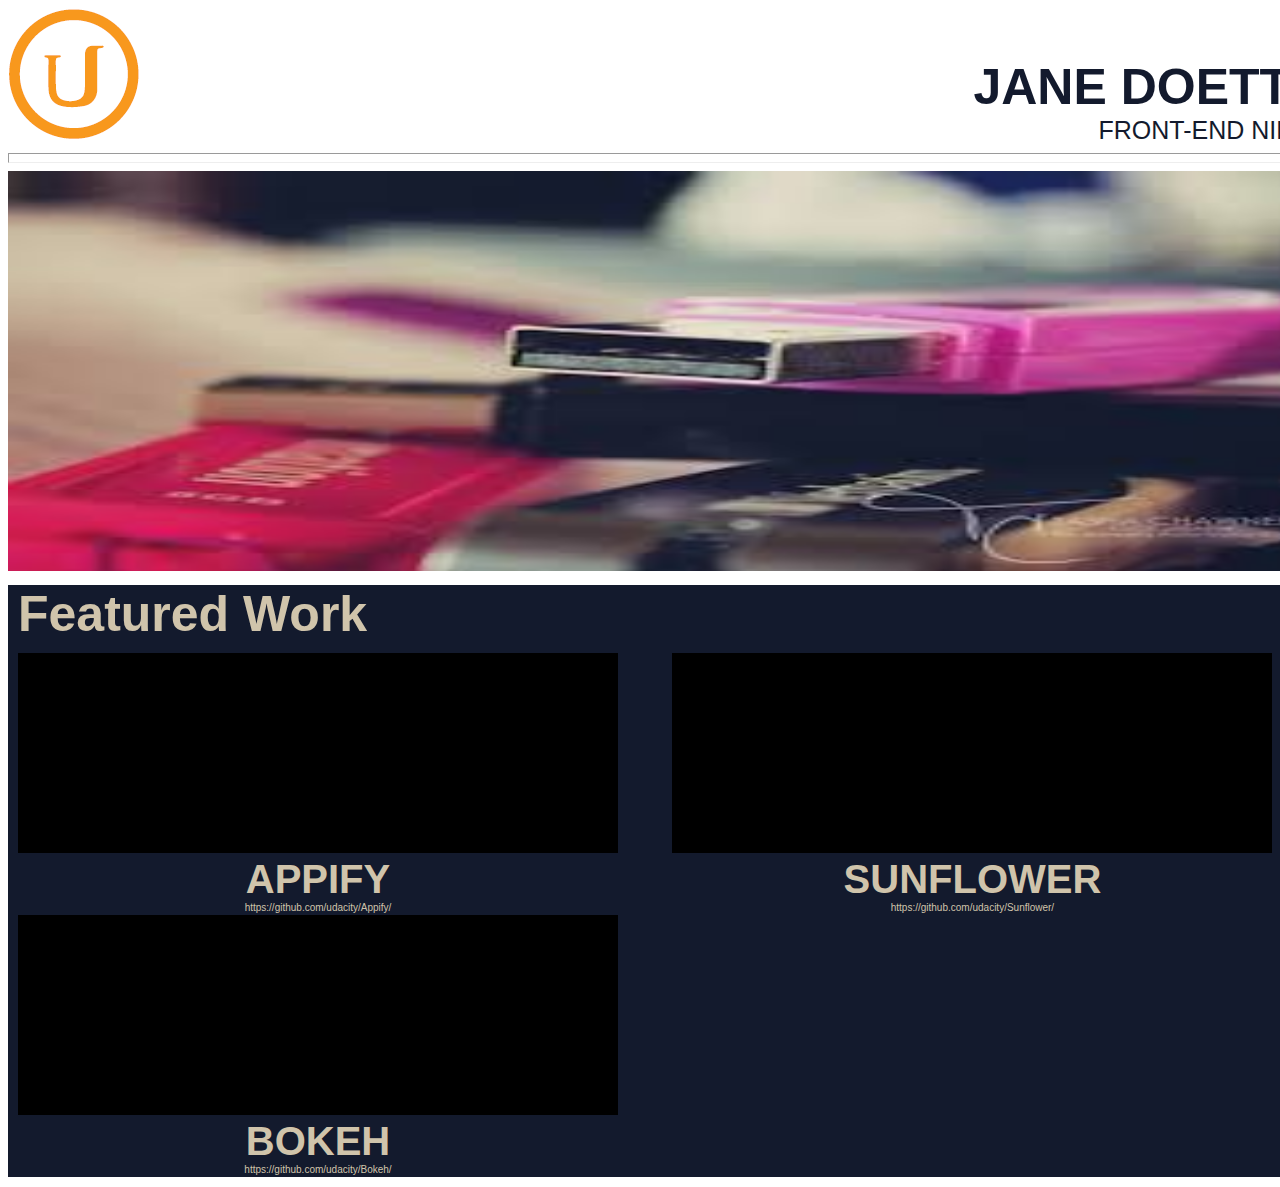
<file: CuartoEjercicio/index.html>
<!DOCTYPE html>
<html>

<head>
	<title>Cuarta Pagina</title>
	<link rel="stylesheet" type="text/css" href="css/styles.css">
</head>

<body>

	<div class="title">
		<img src="img/logo.png">

		<div class="textTitle">
			<h1>JANE DOETTE</h1>
			<P>FRONT-END NINJA</P>
		
		
		</div>
	</div>

	<hr width="1330px" align="left"  size="10" style="color:green;" />

	<div class="image">
		<img src="img/img01.jpg">
	</div>

	<div class="backD">

		<div class="texto">
		<h2>Featured Work</h2>
	</div>

	<div class="contenedor">

		<div class="primero">
			<img src="img/img02.jpg">
			<h2>APPIFY</h2>
			<p>https://github.com/udacity/Appify/</p>
		</div>

		<div class="segundo">
			<img src="img/img02.jpg">
			<h2>SUNFLOWER</h2>
			<p>https://github.com/udacity/Sunflower/</p>
		</div>

		<div class="tercero">
			<img src="img/img02.jpg">
			<h2>BOKEH</h2>
			<p>https://github.com/udacity/Bokeh/</p>
		</div>

	</div>
		
	</div>
	



</body>

</html>
</file>
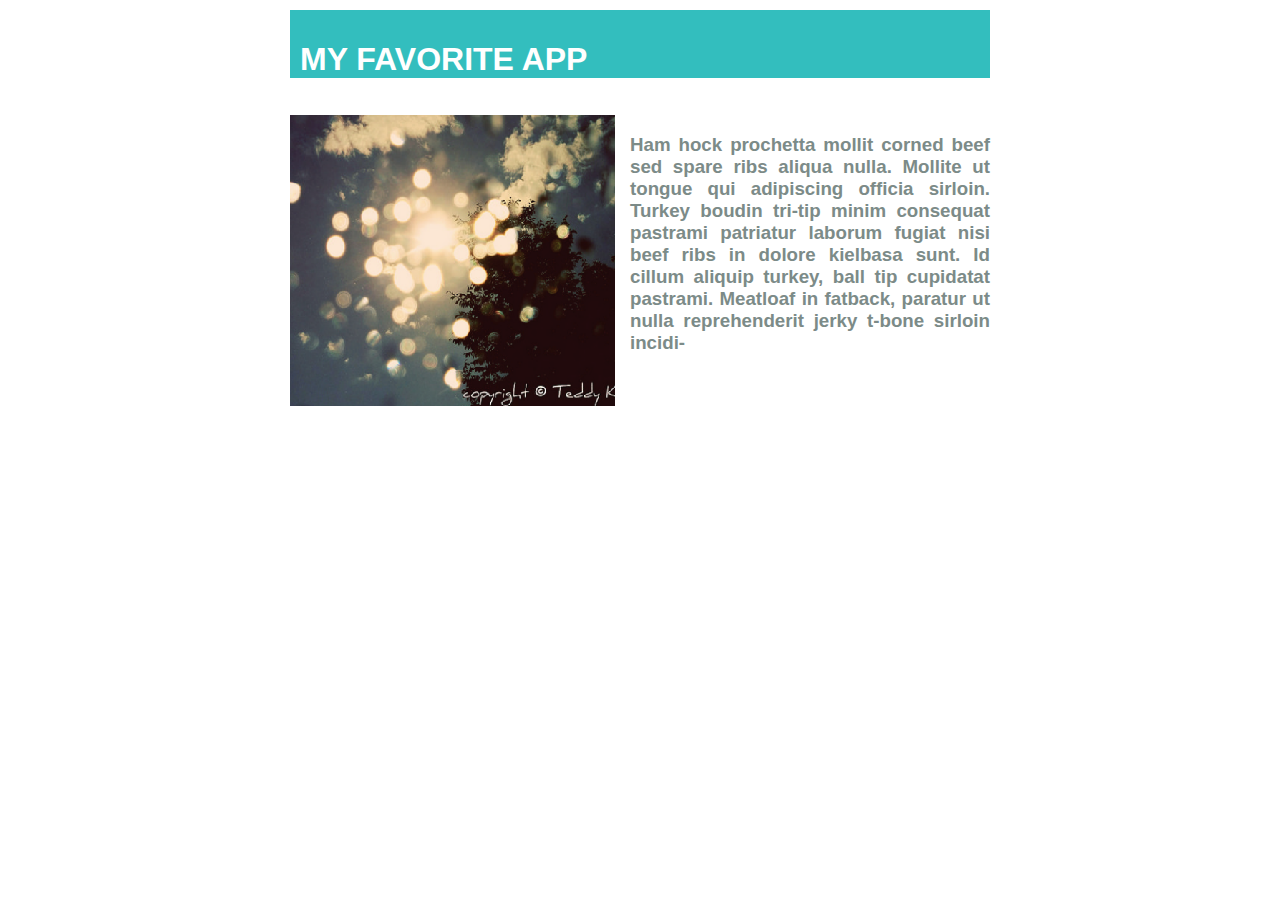
<file: PrimerEjericicio/index.html>
<!DOCTYPE html>
<html>
<head>
	<title>My Favorite App</title>
	<link rel="stylesheet" type="text/css" href="styles.css">
</head>
<body class="page">

	<div class="title">
	<h1>MY FAVORITE APP</h1>
	</div>

	<div class="image">
		<img src="image.png">
	</div>

	<div class="text">
		<h3>Ham hock prochetta mollit corned beef sed spare ribs aliqua nulla. Mollite ut tongue qui adipiscing officia sirloin. Turkey boudin tri-tip minim consequat pastrami patriatur laborum fugiat nisi beef ribs in dolore kielbasa sunt. Id cillum aliquip turkey, ball tip cupidatat pastrami. Meatloaf in fatback, paratur ut nulla reprehenderit jerky t-bone sirloin incidi-</h3>
	</div>



</body>
</html>
</file>
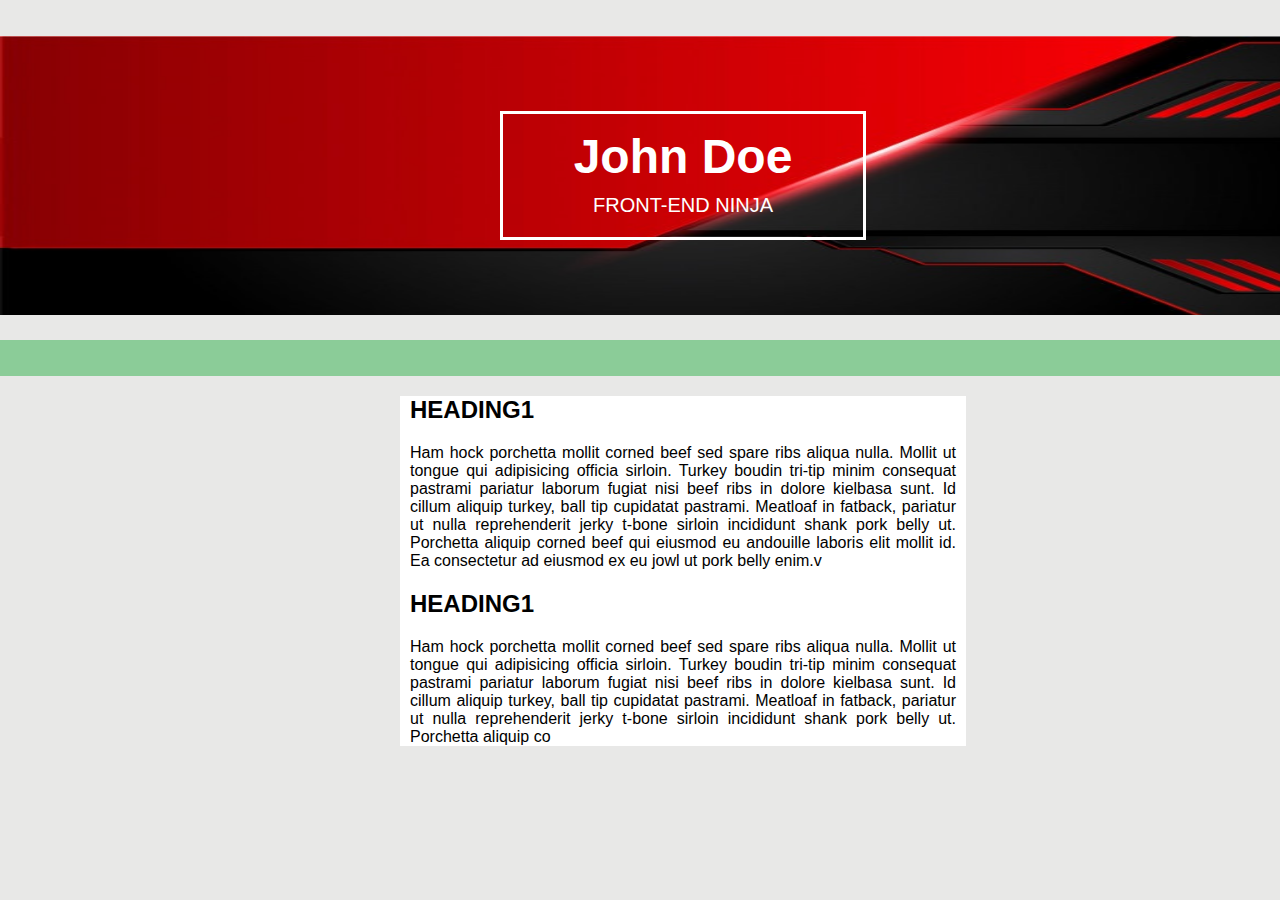
<file: SegundoEjercicio/index.html>
<!DOCTYPE html>
<html>
  <head>
    <link rel="stylesheet" href="styles/style.css">
  </head>
  
  <body class="backG">

  	<br></br>

    <div class="title">
    	<div class="C1">
    		
    		<h1>John Doe</h1>
        	<p>FRONT-END NINJA</p>

    	</div>
    </div> 

    <div class="line">
    <br></br>	
    </div>
    
   
    <div class="text">

    	<div class="caja">
    		
 			<h2>HEADING1</h2>
	        	<p>Ham hock porchetta mollit corned beef sed spare ribs aliqua nulla. Mollit ut tongue qui adipisicing officia sirloin. Turkey boudin tri-tip minim consequat pastrami pariatur laborum fugiat nisi beef ribs in dolore kielbasa sunt. Id cillum aliquip turkey, ball tip cupidatat pastrami. Meatloaf in fatback, pariatur ut nulla reprehenderit jerky t-bone sirloin incididunt shank pork belly ut. Porchetta aliquip corned beef qui eiusmod eu andouille laboris elit mollit id. Ea consectetur ad eiusmod ex eu jowl ut pork	belly enim.v</p>

			<h2>HEADING1</h2>
				<p>Ham hock porchetta mollit corned beef sed spare ribs aliqua nulla. Mollit ut tongue qui adipisicing officia sirloin. Turkey boudin tri-tip minim consequat pastrami pariatur laborum fugiat nisi beef ribs in dolore kielbasa sunt. Id cillum aliquip turkey, ball tip cupidatat pastrami. Meatloaf in fatback, pariatur ut nulla reprehenderit jerky t-bone sirloin incididunt shank pork belly ut. Porchetta aliquip co</p>

    	</div>

	</div>

  </body>

</html>
</file>
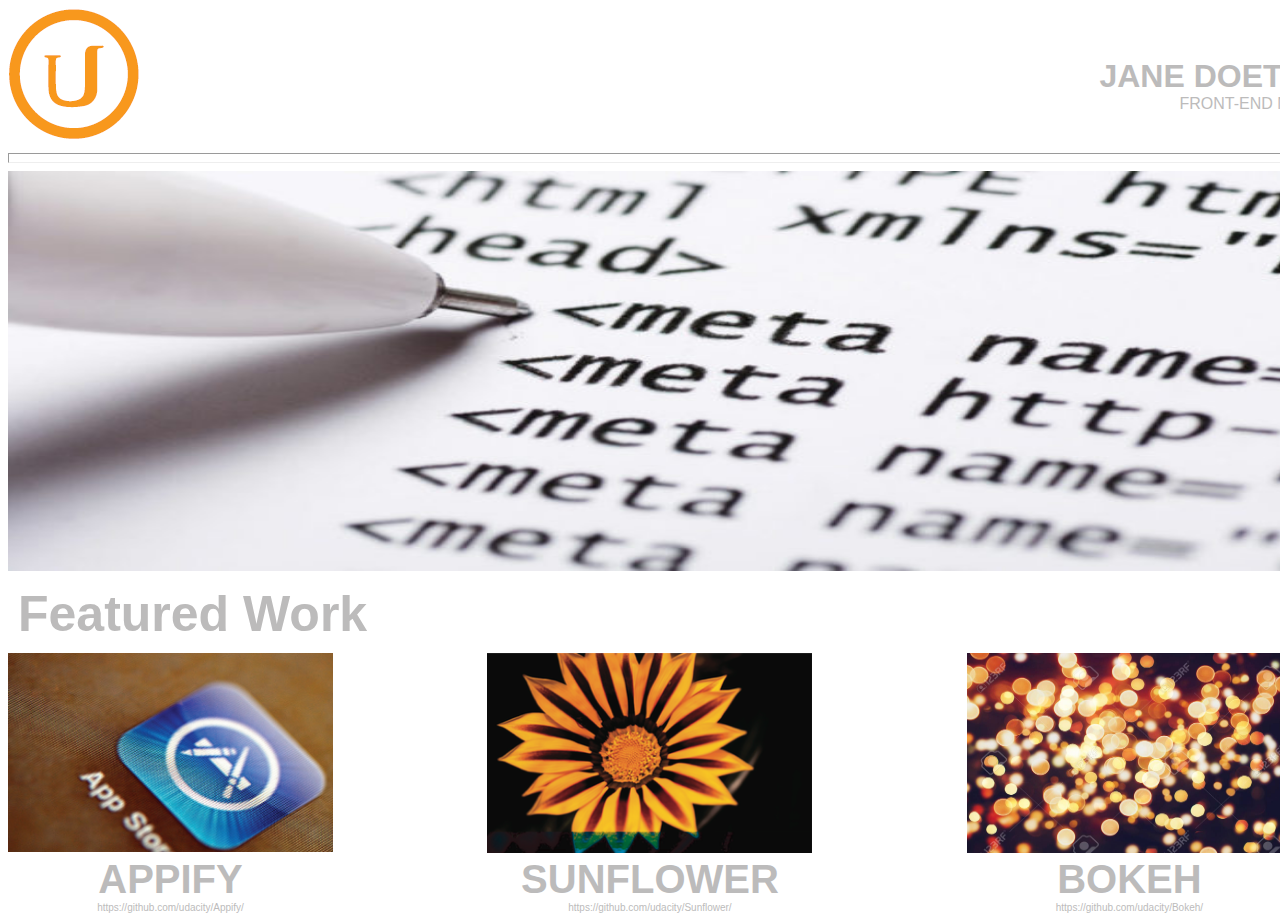
<file: TercerEjercicio/index.html>
<!DOCTYPE html>
<html>

<head>
	<title>Tercera Pagina</title>
	<link rel="stylesheet" type="text/css" href="css/styles.css">
</head>

<body>

	<div class="title">
		<img src="img/logo.png">

		<div class="textTitle">
			<h1>JANE DOETTE</h1>
			<P>FRONT-END NINJA</P>
		
		
		</div>
	</div>

	<hr width="1330px" align="left"  size="10" style="color:green;" />

	<div class="image">
		<img src="img/img01.jpg">
	</div>

	<div class="texto">
		<h2>Featured Work</h2>
	</div>

	<div class="contenedor">

		<div class="primero">
			<img src="img/img02.jpg">
			<h2>APPIFY</h2>
			<p>https://github.com/udacity/Appify/</p>
		</div>

		<div class="segundo">
			<img src="img/img03.png">
			<h2>SUNFLOWER</h2>
			<p>https://github.com/udacity/Sunflower/</p>
		</div>

		<div class="tercero">
			<img src="img/img04.jpg">
			<h2>BOKEH</h2>
			<p>https://github.com/udacity/Bokeh/</p>
		</div>

	</div>



</body>

</html>
</file>
<file: CuartoEjercicio/css/styles.css>
body{
	width: 1330px;
	background-color: white;
	font-family: arial;

}

.backD{
	background-color: #131A2D;
}

.title {

	width: 1330px;
}

.title p{
	margin:0 auto;
}

.title h1{
	margin: 0 auto;
}

.textTitle{
	padding: 50px 0px 0px;
	width: 1180px;
	display: inline-block;
  	vertical-align: top;
  	text-align: right;
  	color: #131A2D;
  	font-size: 25px;
}

.image img{
	width: 1330px;
	height: 400px;
	padding: 0px 0px 0px 0px;
}

.texto h2{
	color: #BCBBBB;
	font-size: 50px;
	margin: 10px;
	color: #D0C4AB;
}

.contenedor img{
	width: 600px;
	height: 200px;
	color: #D0C4AB;
}

.primero{
	display: inline-block;
	color: #BCBBBB;
	
}
.segundo{
	display: inline-block;
	padding: 0px 50px;
	color: #BCBBBB;
}
.tercero{
	display: inline-block;
	color: #BCBBBB;
	
}

.contenedor h2{
	font-size: 40px;
	margin: 0 auto;
	text-align: center;
	color: #D0C4AB;
}

.contenedor p{
	font-size: 10px;
	margin: 0 auto;
	padding: 0px 0px 0px 0px;
	text-align: center;
	color: #D0C4AB;
}

.contenedor{
	margin: 10px;
}
</file>
<file: PrimerEjericicio/styles.css>
.page {
	width: 700px;
	padding: 10px;
	margin: 0 auto;
	background-color: white;
	font-family: Arial;
	

}

.title{
	background-color: #33BEBE;
	color: white;
	padding: 10px 10px 0px;

}

.image{

	padding: 15px 0px 0px;
	height: 0px;

	
}

.text {
	padding: 0px;
	border: 0 auto; 
	color: #7C8B88;
	text-align: justify;
	display: flex;
	padding: 0px 0px 0px 340px;
}
</file>
<file: SegundoEjercicio/styles/style.css>
.backG {
	text-align: justify;
	width: 1366px;
	margin: 0 auto;
	font-family: arial;
	background-color: #E8E8E7;
}

.C1{
	color: white;
	text-align: center;
	border: white solid;
		
}

.title h1{
  font-size: 3em;  
  margin-top: 15px;
  margin-bottom: 0;
  font-weight: bold;
  
}

.title p{
  font-size: 20px;
  margin-top: 10px;
  
}

.title {
	background-image:url('../fondo.png');
	background-repeat: no-repeat;
	background-size: 1365px 300px;
	padding: 75px 500px;
}

.line{
	margin-top: 25px;
	background-color: #8BCC98
}

.text{
	padding: 0px 400px;
}

.caja{
	padding: 0px 10px;
	background-color: white;
}
</file>
<file: TercerEjercicio/css/styles.css>
body{
	width: 1330px;
	background-color: white;
	font-family: arial;

}

.title {

	width: 1330px;
}

.title p{
	margin:0 auto;
}

.title h1{
	margin: 0 auto;
}

.textTitle{
	padding: 50px 0px 0px;
	width: 1180px;
	display: inline-block;
  	vertical-align: top;
  	text-align: right;
  	color: #BCBBBB;
}

.image img{
	width: 1330px;
	height: 400px;
}

.texto h2{
	color: #BCBBBB;
	font-size: 50px;
	margin: 10px;
}

.contenedor img{
	width: 325px;
	height: 200px;
}

.primero{
	display: inline-block;
	color: #BCBBBB;
	
}
.segundo{
	display: inline-block;
	padding: 0px 150px;
	color: #BCBBBB;
}
.tercero{
	display: inline-block;
	color: #BCBBBB;
	
}

.contenedor h2{
	font-size: 40px;
	margin: 0 auto;
	text-align: center;
}

.contenedor p{
	font-size: 10px;
	margin: 0 auto;
	padding: 0px 0px 0px 0px;
	text-align: center;
}
</file>
